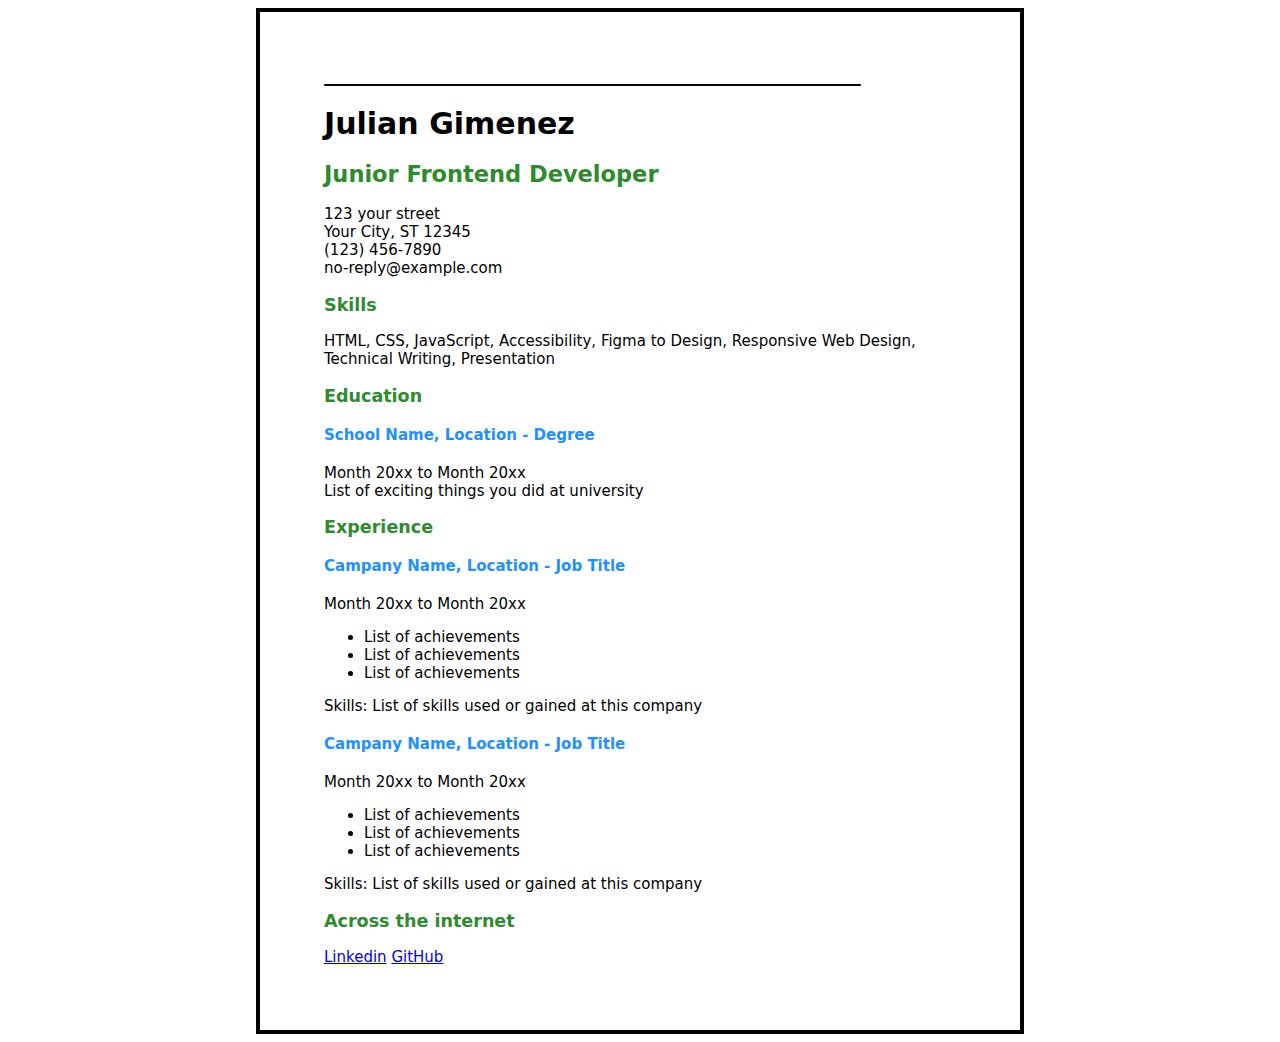
<file: frontend/01-single-page-cv/index.html>
<!DOCTYPE html>
<html lang="en">
  <head>
    <meta charset="UTF-8"/>
    <meta name="viewport" content="width=device-width, initial-scale=1.0"/>
    <title>Julian Gimenez - Junior Frontend Developer</title>
    <meta name="description" content="Single Page CV of Julian Gimenez"/>
    <meta name="keywords" content="HTML, CSS, Web Developer"/>
    <meta name="author" content="Julian Gimenez"/>
    <meta property="og:title" content="Julian Gimenez - Software Engineer"/>
    <meta property="og:description" content="Single Page CV of Julian Gimenez, a Junior Frontend Developer"/>
    <meta property="og:type" content="website"/>
    <meta property="og:url" content="https://roadmap-cv.netlify.app/"/>
    <meta property="og:image" content="https://roadmap-cv.netlify.app/images/preview.jpg"/>
    <link rel="stylesheet" href="styles.css"/>
    <link rel="icon" type="image/x-icon" href="images/favicon.ico"/>
  </head>

  <body class="container">
    <hr>  
      <header>
        <h1>Julian Gimenez</h1>
        <h2>Junior Frontend Developer</h2>
          <div>
            <p>
              123 your street<br/>
              Your City, ST 12345<br/>
              (123) 456-7890<br/>
              no-reply@example.com
            </p>
          </div>
      </header>

      <main>
        <section>
          <h3 class="section-title">Skills</h3>
          <p>
            HTML, CSS, JavaScript, Accessibility, Figma to Design, Responsive Web Design, Technical Writing, Presentation
          </p>
        </section>

        <section>
          <h3 class="section-title">Education</h3>
            <h4 class="section-sub-title">School Name, Location - Degree</h4>
              <p>
                Month 20xx to Month 20xx<br/>
                List of exciting things you did at university
              </p>
        </section>

        <section>
          <h3 class="section-title">Experience</h3>
          <article>
            <h4 class="section-sub-title">Campany Name, Location - Job Title</h4>
            <p>
              Month 20xx to Month 20xx
            </p>
            <ul>
              <li>List of achievements</li>
              <li>List of achievements</li>
              <li>List of achievements</li>
            </ul>
            <p>
              Skills: List of skills used or gained at this company
            </p>
          </article>

          <article>
            <h4 class="section-sub-title">Campany Name, Location - Job Title</h4>
            <p>
              Month 20xx to Month 20xx
            </p>
            <ul>
              <li>List of achievements</li>
              <li>List of achievements</li>
              <li>List of achievements</li>
            </ul>
            <p>
              Skills: List of skills used or gained at this company
            </p>
          </article>
        </section>

        <section class="internet">
          <h3 class="section-title">Across the internet</h3>
          <a href="https://linkedin.com/" target="_blank">Linkedin</a>
          <a href="https://github.com/" target="_blank">GitHub</a>
        </section>
      </main>
  </body>
</html>
</file>
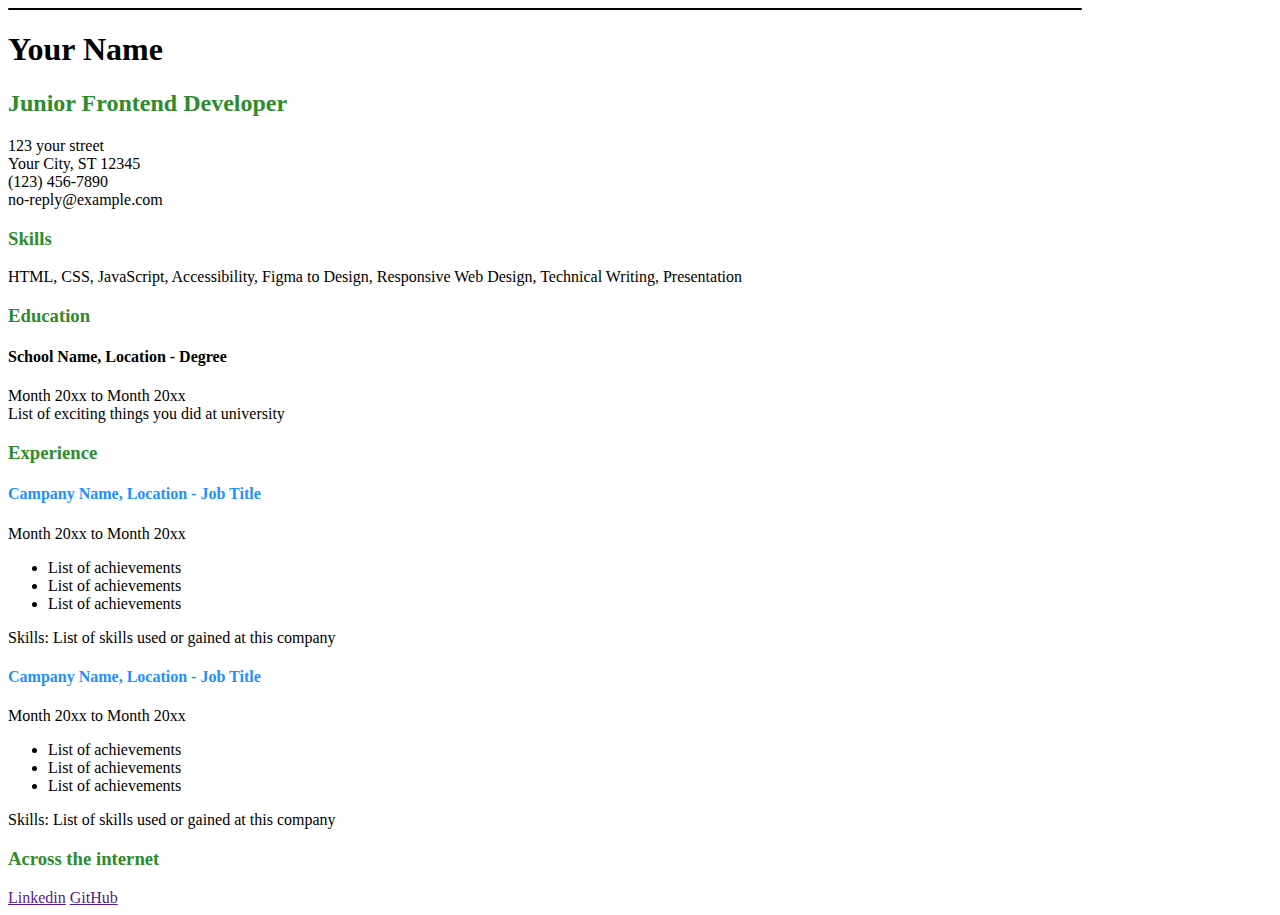
<file: frontend/cv-single/index.html>
<!DOCTYPE html>
<html lang="en">
  <head>
    <meta charset="UTF-8"/>
    <meta name="viewport" content="width=device-width, initial-scale=1.0"/>
    <title>Julian Gimenez - Junior Frontend Developer</title>
    <meta name="description" content="Single Page CV of Julian Gimenez"/>
    <meta name="keywords" content="HTML, CSS, Web Developer"/>
    <meta name="author" content="Julian Gimenez"/>
    <meta property="og:title" content="Julian Gimenez - Software Engineer"/>
    <meta property="og:description" content="Single Page CV of Julian Gimenez, a Junior Frontend Developer"/>
    <meta property="og:image" content=""/>
    <meta property="og:type" content="website"/>
    <meta property="og:url" content=""/>
    <link rel="stylesheet" href="styles.css"/>
    <link rel="icon" href="" type="image/x-icon"/>
  </head>

  <body>
    <hr>  
      <header>
        <h1>Your Name</h1>
        <h2>Junior Frontend Developer</h2>
          <div class="contact">
            <p>
              123 your street<br/>
              Your City, ST 12345<br/>
              (123) 456-7890<br/>
              no-reply@example.com
            </p>
          </div>
      </header>

      <main>
        <section class="skills">
          <h3 class="section-title">Skills</h3>
          <p>
            HTML, CSS, JavaScript, Accessibility, Figma to Design, Responsive Web Design, Technical Writing, Presentation
          </p>
        </section>

        <section class="education">
          <h3 class="section-title">Education</h3>
            <h4>School Name, Location - Degree</h4>
              <p>
                Month 20xx to Month 20xx<br/>
                List of exciting things you did at university
              </p>
        </section>

        <section class="experience">
          <h3 class="section-title">Experience</h3>
          <article>
            <h4 class="section-sub-title">Campany Name, Location - Job Title</h4>
            <p>
              Month 20xx to Month 20xx
            </p>
            <ul>
              <li>List of achievements</li>
              <li>List of achievements</li>
              <li>List of achievements</li>
            </ul>
            <p>
              Skills: List of skills used or gained at this company
            </p>
          </article>

          <article>
            <h4 class="section-sub-title">Campany Name, Location - Job Title</h4>
            <p>
              Month 20xx to Month 20xx
            </p>
            <ul>
              <li>List of achievements</li>
              <li>List of achievements</li>
              <li>List of achievements</li>
            </ul>
            <p>
              Skills: List of skills used or gained at this company
            </p>
          </article>
        </section>

        <section class="internet">
          <h3 class="section-title">Across the internet</h3>
          <a href="">Linkedin</a>
          <a href="">GitHub</a>
        </section>
      </main>
  </body>
</html>
</file>
<file: frontend/01-single-page-cv/styles.css>
hr {
    border: none;
    border-radius: 50px;
    height: 2px;
    background-color: #000000;
    width: 85%;
    margin-left: 0%;
    margin-right: auto;
}

h2 {
    color: #2e8b2e ;
}

.section-title {
    color: #2e8b2e;
}

.section-sub-title {
    color: #1e90ff;
}

.container {
    margin-left: 20%;
    margin-right: 20%;
    padding: 5%;
    border: 4px solid #000000;
    font-family: system-ui, -apple-system, BlinkMacSystemFont, 'Segoe UI', Roboto, Oxygen, Ubuntu, Cantarell, 'Open Sans', 'Helvetica Neue', sans-serif;
    font-size: 15px;
}
</file>
<file: frontend/cv-single/styles.css>
hr {
    border: none;
    border-radius: 50px;
    height: 2px;
    background-color: #000000;
    width: 85%;
    margin-left: 0%;
    margin-right: auto;
}

h2 {
    color: #2e8b2e ;
}

.section-title {
    color: #2e8b2e;
}

.section-sub-title {
    color: #1e90ff;
}

.container {
    margin-left: 20%;
    margin-right: 20%;
    padding: 5%;
    border: 4px solid #000000;
    font-family: system-ui, -apple-system, BlinkMacSystemFont, 'Segoe UI', Roboto, Oxygen, Ubuntu, Cantarell, 'Open Sans', 'Helvetica Neue', sans-serif;
    font-size: 15px;
}
</file>
